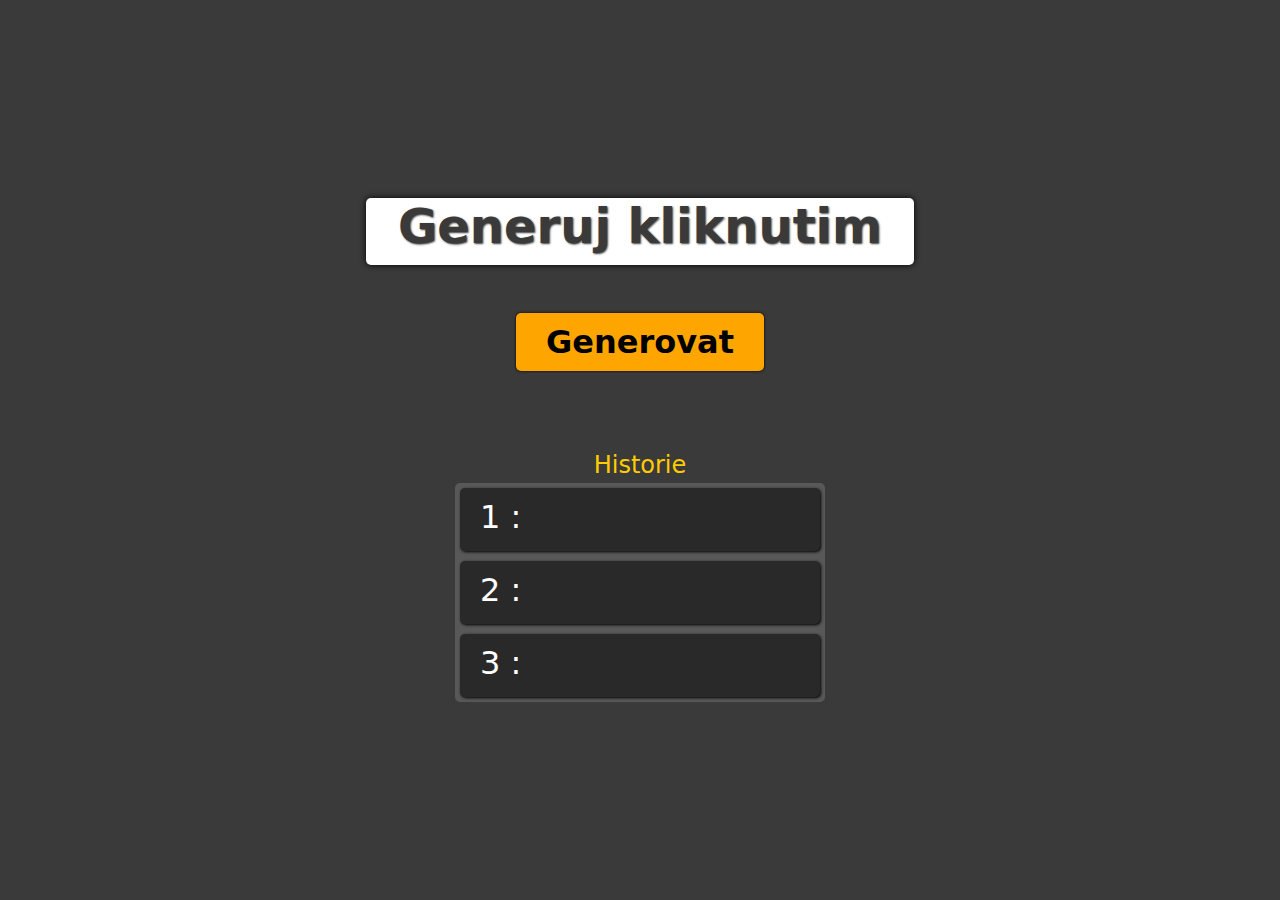
<file: password/index.html>
<!DOCTYPE html>
<html lang="en">

<head>
    <meta charset="UTF-8">
    <meta http-equiv="X-UA-Compatible" content="IE=edge">
    <meta name="viewport" content="width=device-width, initial-scale=1.0">
    <link rel="stylesheet" href="style.css">
    <title>Document</title>
</head>

<body>
    <header>
        <h1>Generuj kliknutim</h1>
    </header>
    <a href="#">Generovat</a>
    <h2>Historie</h2>
    <ul>
        <li>
            1 :&nbsp;&nbsp; <h3 class="stor1"></h3>
        </li>
        <li>
            2 :&nbsp;&nbsp; <h3 class="stor2"></h3>
        </li>
        <li>
            3 :&nbsp;&nbsp; <h3 class="stor3"></h3>
        </li>
    </ul>





    <!-- <script src="./password.js"></script> -->
    <script src="./password2.js"></script>
    <!-- <script src="./script.js"></script> -->
</body>

</html>
</file>
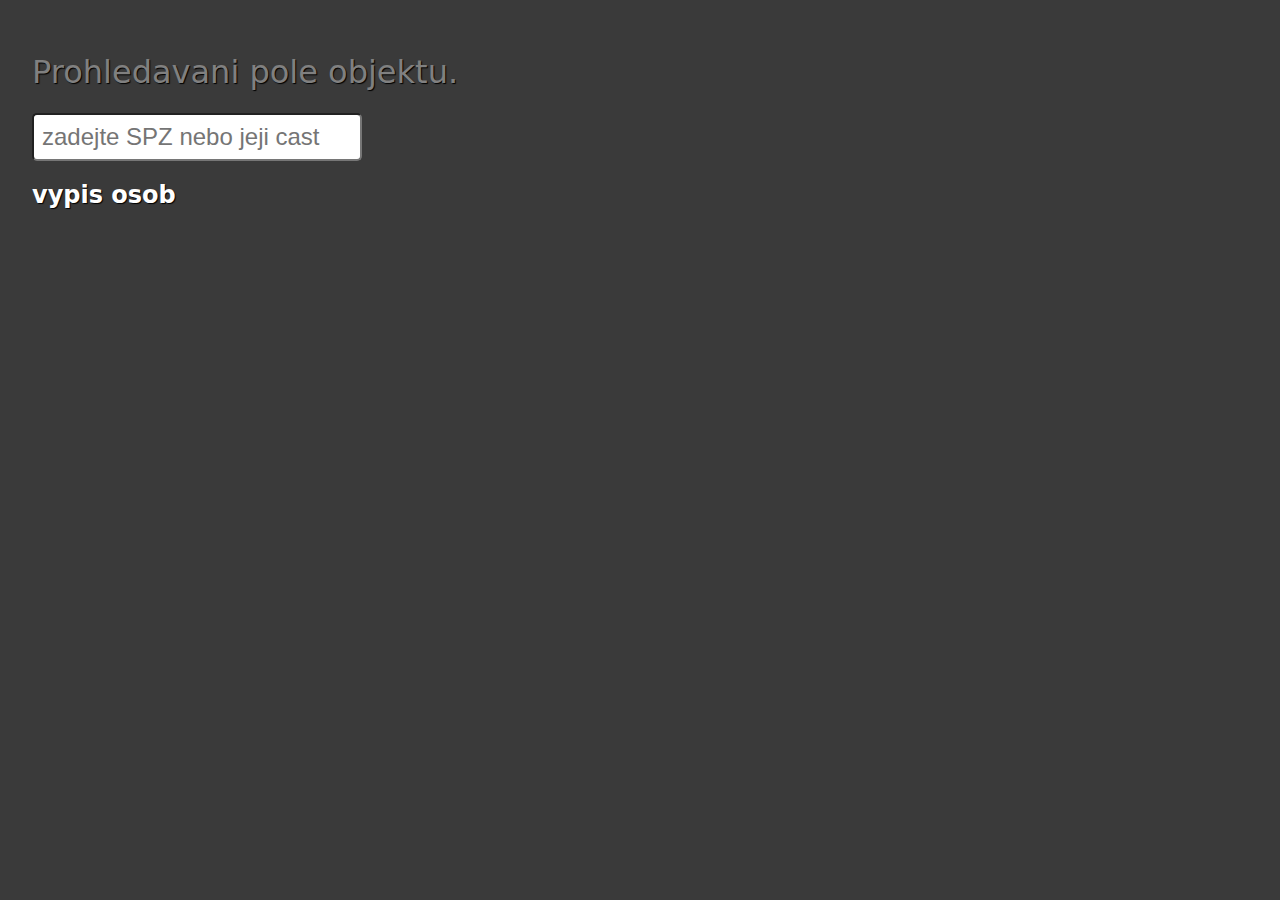
<file: prohledavani/prohledavani.html>
<!DOCTYPE html>
<html lang="en">

<head>
    <meta charset="UTF-8">
    <meta http-equiv="X-UA-Compatible" content="IE=edge">
    <meta name="viewport" content="width=device-width, initial-scale=1.0">
    <link rel="stylesheet" href="./prohledavani.css">
    <title>Document</title>
</head>

<body>
    <h1>Prohledavani pole objektu.</h1>
    <input id="SPZ" type="text" name="" id="" placeholder="zadejte SPZ nebo jeji cast">
    <h2>vypis osob</h2>
    <main></main>
    <!-- <script src="./todo appka.js"></script> -->
    <!-- <script src="./password2.js"></script> -->
    <script src="./prohledavani.js"></script>
</body>

</html>
</file>
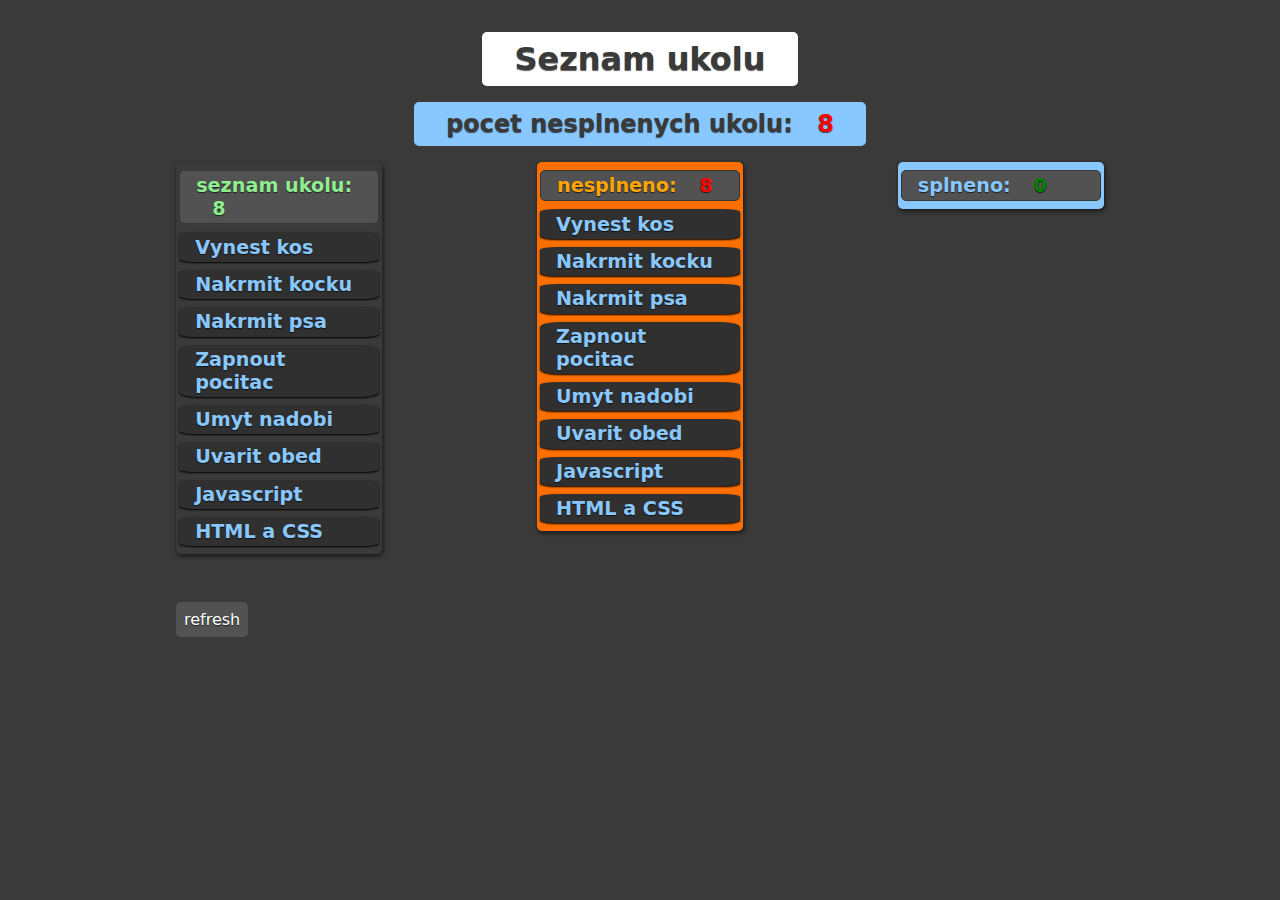
<file: toDoApp/toDoApp.html>
<!DOCTYPE html>
<html lang="cs">

<head>
    <meta charset="UTF-8">
    <meta http-equiv="X-UA-Compatible" content="IE=edge">
    <meta name="viewport" content="width=device-width, initial-scale=1.0">
    <title>toDoApp</title>
    <link rel="stylesheet" href="toDoApp.css">
</head>

<body>
    <h1>Seznam ukolu</h1>
    <h2>pocet nesplnenych ukolu: <span class="nesplneno"></span></h2>
    <section class="flex">
        <ul class="main">
            <li class="seznam">seznam ukolu: <span class="span"></span></li>
        </ul>

        <ul class="false">
            <li class="header">nesplneno: <span class="nesplneno"></span></li>
        </ul>

        <ul class="true">
            <li class="header">splneno: <span class="splneno"></span></li>
        </ul>
    </section>

    <section class="bottom">
        <a href="#">refresh</a>
    </section>




    <script src="./toDoApp.js"></script>
</body>

</html>
</file>
<file: password/style.css>
/** @format */
h1,
h2,
h3,
ul {
    margin: 0;
    padding: 0;
}
a {
    text-decoration: none;
    color: black;
    font-size: 2rem;
    background-color: orange;
    font-weight: 600;
    padding: 10px 30px;
    border-radius: 5px;
    box-shadow: 0px 0px 3px black;
    transition: all ease-in-out 0.2s;
}
a:hover {
    background-color: orangered;
}
a:active {
    background-color: red;
}

body {
    display: flex;
    flex-direction: column;
    align-items: center;
    justify-content: center;
    height: 100vh;
    background-color: #3a3a3a;
    font-family: system-ui, sans-serif;
    padding: 0 2rem;
    text-align: center;
    margin: 0 auto;
}
header {
    background-color: white;
    border-radius: 5px;
    box-shadow: 0px 0px 6px #000000;
    width: fit-content;
    text-align: center;
    margin-bottom: 3rem;
    padding: 0rem 2rem 0.7rem 2rem;
}

h1 {
    text-shadow: 1px 1px 2px #000000c5;
    color: #3a3a3a;
    font-size: 3rem;
}
h2 {
    margin-top: 5rem;
    color: #ffcc00;
    font-weight: 300;
}
li {
    list-style-type: none;
    color: white;
    background-color: #292929;
    margin-bottom: 10px;
    padding: 10px 20px 15px 20px;
    border-radius: 5px;
    font-size: 2rem;
    text-align: left;
    min-width: 320px;
    box-shadow: 1px 1px 3px black;
}
li:last-child {
    margin-bottom: 0;
}

ul {
    border-radius: 5px;
    background-color: #585858;
    padding: 5px;
    margin-top: 0.3rem;
}

h3 {
    display: inline-block;
    line-height: 0;
}
</file>
<file: prohledavani/prohledavani.css>
/** @format */

body {
    /* height: 100vh; */
    background-color: #3a3a3a;
    font-family: system-ui, sans-serif;
    padding: 2rem 2rem;

    margin: 0 auto;
    color: white;
    text-shadow: 1px 1px 1px black;
}

h1 {
    color: gray;
    font-weight: 300;
}
input {
    padding: 0.5rem;
    border-radius: 5px;
    font-size: 1.5rem;
}
input::placeholder {
    font-size: 1.5rem;
}
main {
    display: flex;
    justify-content: flex-start;
    align-items: flex-start;
    flex-wrap: wrap;
    gap: 1rem;
}

ul {
    width: 15%;
    background-color: #2b2b2b;
    padding: 1rem;
    border-radius: 5px;
}

li {
    border-radius: 5px;
    list-style-type: none;
    color: white;
    background-color: #3a3a3a;
    margin: 0.5rem 0;
    padding: 0.5rem;
}
.liBreak {
    margin-bottom: 1rem;
}
.liSPZ {
    color: lightgreen;
    font-weight: 600;
}
span {
    display: block;
    color: lightcoral;
    font-weight: 600;
}
</file>
<file: toDoApp/toDoApp.css>
/** @format */

/* * {
    outline: 1px solid rgb(0, 85, 255);
} */
body {
    /* height: 100vh; */
    background-color: #3a3a3a;
    font-family: system-ui, sans-serif;
    padding: 2rem 2rem;
    width: 80vw;
    margin: 0 auto;
    text-shadow: 0px 1px 1px rgba(0, 0, 0, 0.639);
    max-width: 60rem;
}

.flex {
    display: flex;
    justify-content: space-between;
    align-items: flex-start;
}
h1,
h2 {
    margin: 0 auto;
    width: fit-content;
    color: #3a3a3a;
    background-color: white;
    padding: 0.5rem 2rem;
    border-radius: 5px;
}
h2 {
    background-color: #89c8ff;
    margin-top: 1rem;
}

span {
    font-weight: 900;
    margin-left: 1rem;
}

.nesplneno {
    color: red;
}

.splneno {
    color: green;
}

ul {
    padding: 0.5rem 0.2rem;
    width: fit-content;
    border-radius: 5px;
    margin: 1rem;
    box-shadow: 1px 2px 5px #000000a0;
    max-width: 200px;
    min-width: 200px;
    width: 100%;
}

ul li:first-child {
    background-color: #525252;
    border-radius: 5px;
    box-shadow: none;
    border: 1px solid rgb(55, 55, 55);
}

.main li:last-child,
.false li:last-child,
.true li:last-child {
    margin-bottom: 0;
}

.main {
    background-color: #3a3a3a;
}

.false {
    background-color: #ff6f00;
}
.true {
    background-color: #89c8ff;
}

.main li,
.false li,
.true li {
    background-color: #303030;
    font-size: 1.2rem;
    font-weight: 600;
    list-style-type: none;
    color: #89c8ff;
    padding: 0.2rem 1rem;
    border-radius: 10%;
    margin-bottom: 0.5rem;
    box-shadow: 0 1px 2px black;
    cursor: default;
    user-select: none;
}

.false li,
.true li {
    transition: color, transform ease-in-out 0.1s;
    cursor: pointer;
}

.false li:hover:not(.false li:first-child) {
    color: lightcoral;
    transform: translateX(5px);
}

.true li:hover:not(.true li:first-child) {
    color: lightcoral;
    transform: translateX(-5px);
}

.false li:active:not(.main li:first-child),
.true li:active:not(.main li:first-child) {
    color: #ff0000;
    transform: scale(0.98);
}
.false .header {
    color: orange;
}
.main .seznam {
    color: lightgreen;
}

.bottom {
    display: flex;
    justify-content: flex-start;
    align-items: flex-start;
    margin-top: 2rem;
}
.bottom a {
    margin-left: 1rem;
    text-align: left;
    background-color: #525252;
    padding: 0.5rem;
    color: white;
    border-radius: 5px;
    text-decoration: none;
    transition: all ease-in-out 0.1s;
}
.bottom a:active {
    background-color: #4a4a4a;
    color: rgb(158, 158, 158);
    transform: scale(0.95);
}
</file>
